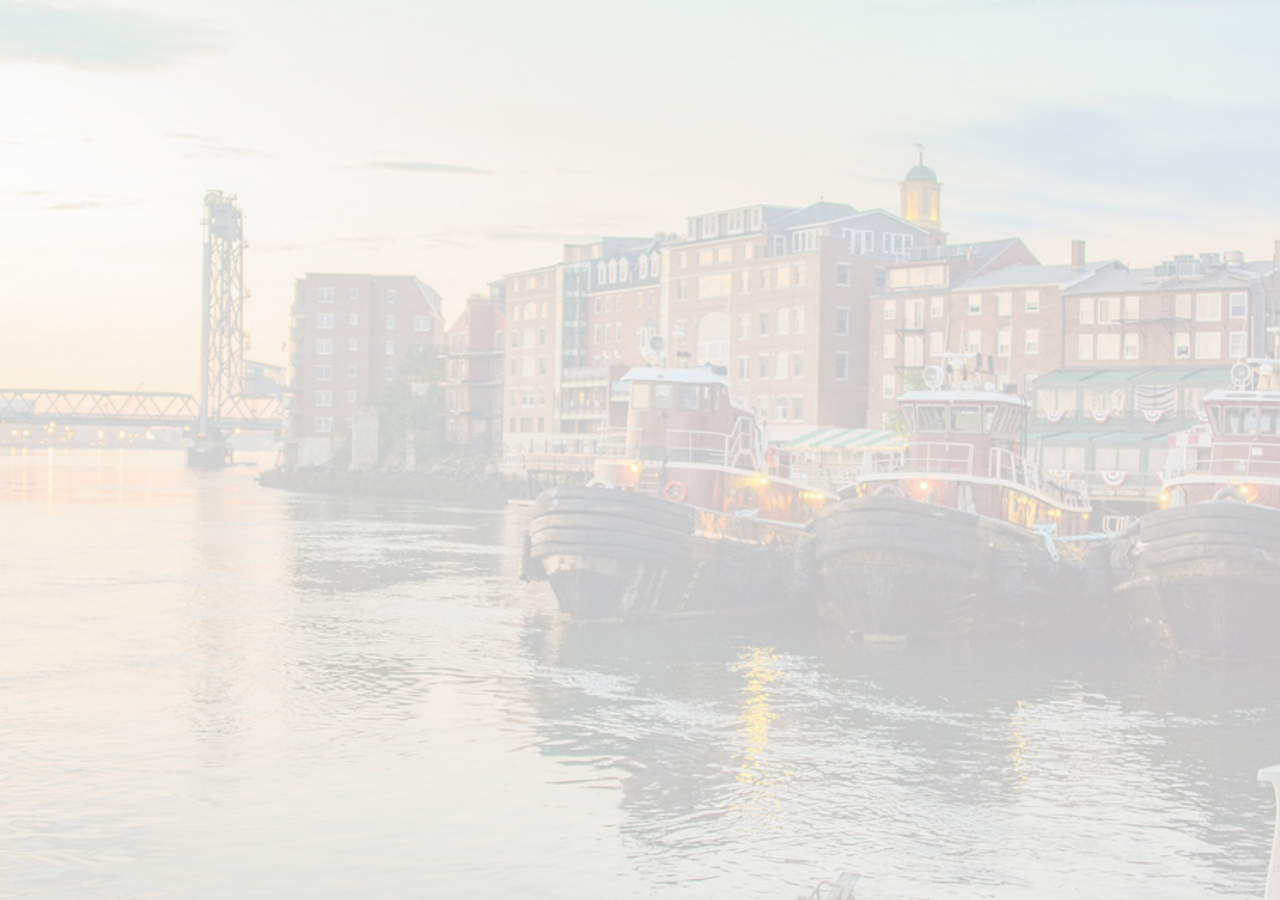
<file: index-2.html>
<!doctype html>
<html lang="en">
<head>
  <meta charset="utf-8">
  <title>Eva</title>
  <link rel="manifest" href="manifest.json">
  <meta name="theme-color" content="white"/>
  <link rel="icon" href="images/logo.png" type="image/x-icon" />  
  <meta http-equiv="Cache-Control" content="no-cache, no-store, must-revalidate" />
  <meta http-equiv="Pragma" content="no-cache" />
  <meta http-equiv="Expires" content="0" />
    <link rel="apple-touch-icon" href="images/logo.png">   
  <meta name="viewport" content="width=device-width, initial-scale=1.0">
  <link href="https://integration.silvercloudinc.com/css/silvercloud.css" rel="stylesheet" type="text/css">
  <link rel="preconnect" href="https://fonts.gstatic.com">
  <link rel="preconnect" href="https://fonts.gstatic.com">
  <script src="https://cdnjs.cloudflare.com/ajax/libs/jquery/3.5.1/jquery.min.js" integrity="sha512-bLT0Qm9VnAYZDflyKcBaQ2gg0hSYNQrJ8RilYldYQ1FxQYoCLtUjuuRuZo+fjqhx/qtq/1itJ0C2ejDxltZVFg==" crossorigin="anonymous"></script>
  <link href="https://fonts.googleapis.com/css2?family=Lato:wght@300&display=swap" rel="stylesheet">
  <script defer src="https://cdn.silvercloudinc.com/fa-v5.5.0/js/all.js"></script>
  <script src="https://unpkg.com/swiper@6.3.5/swiper-bundle.min.js"></script>
  <link href="https://unpkg.com/swiper/swiper-bundle.min.css" rel="stylesheet">
  <link rel="stylesheet" href="css/style.css">
  <link href="splashscreens/iphone5_splash.png" media="(device-width: 320px) and (device-height: 568px) and (-webkit-device-pixel-ratio: 2)" rel="apple-touch-startup-image" />
  <link href="splashscreens/iphone6_splash.png" media="(device-width: 375px) and (device-height: 667px) and (-webkit-device-pixel-ratio: 2)" rel="apple-touch-startup-image" />
  <link href="splashscreens/iphoneplus_splash.png" media="(device-width: 621px) and (device-height: 1104px) and (-webkit-device-pixel-ratio: 3)" rel="apple-touch-startup-image" />
  <link href="splashscreens/iphonex_splash.png" media="(device-width: 375px) and (device-height: 812px) and (-webkit-device-pixel-ratio: 3)" rel="apple-touch-startup-image" />
  <link href="splashscreens/iphonexr_splash.png" media="(device-width: 414px) and (device-height: 896px) and (-webkit-device-pixel-ratio: 2)" rel="apple-touch-startup-image" />
  <link href="splashscreens/iphonexsmax_splash.png" media="(device-width: 414px) and (device-height: 896px) and (-webkit-device-pixel-ratio: 3)" rel="apple-touch-startup-image" />
  <link href="splashscreens/ipad_splash.png" media="(device-width: 768px) and (device-height: 1024px) and (-webkit-device-pixel-ratio: 2)" rel="apple-touch-startup-image" />
  <link href="splashscreens/ipadpro1_splash.png" media="(device-width: 834px) and (device-height: 1112px) and (-webkit-device-pixel-ratio: 2)" rel="apple-touch-startup-image" />
  <link href="splashscreens/ipadpro3_splash.png" media="(device-width: 834px) and (device-height: 1194px) and (-webkit-device-pixel-ratio: 2)" rel="apple-touch-startup-image" />
  <link href="splashscreens/ipadpro2_splash.png" media="(device-width: 1024px) and (device-height: 1366px) and (-webkit-device-pixel-ratio: 2)" rel="apple-touch-startup-image" />
</head>
<body class="home">
    <div class="nav">
      <div class="flex-large">
        <div class="welcome-header"><span id="time-greeting"></span></div>
      </div>
      <div class="mobile-center">
        <div class="flex-small">
          <i class="fas fa-inbox"></i>
        </div>
        <div class="flex-small">
          <i class="fas fa-user"></i>
        </div>
      </div>
    </div>
    <div class="home-search">
      <form id="labnol" method="get" name="q" action="results.html">
        <div class="speech">
          <div ng-jq class="silvercloud-acsearch-bar" widget="5fd0d311d1a5b55e574d3171" product="5db1b46d2acb22540d2b38a7"></div>
          <!-- <input onkeyup="check()" type="text" name="q" id="transcript" placeholder=""> -->
          <button type="button" id="searching-icon"><i id="speech-icon" class="fas fa-microphone"></i></button>
        </div>
      </form>
    </div>
    <div class="footer">
      <div id="date" class="date"></div>
    </div>
    <script defer src="js/main.js"></script>
    <script src="https://integration.silvercloudinc.com/js/silvercloudjs/silvercloud.js"></script>
    <script>
    var scc = { embed : "[base64]" }; window.scc = scc;</script>
  </body>
</html>
</file>
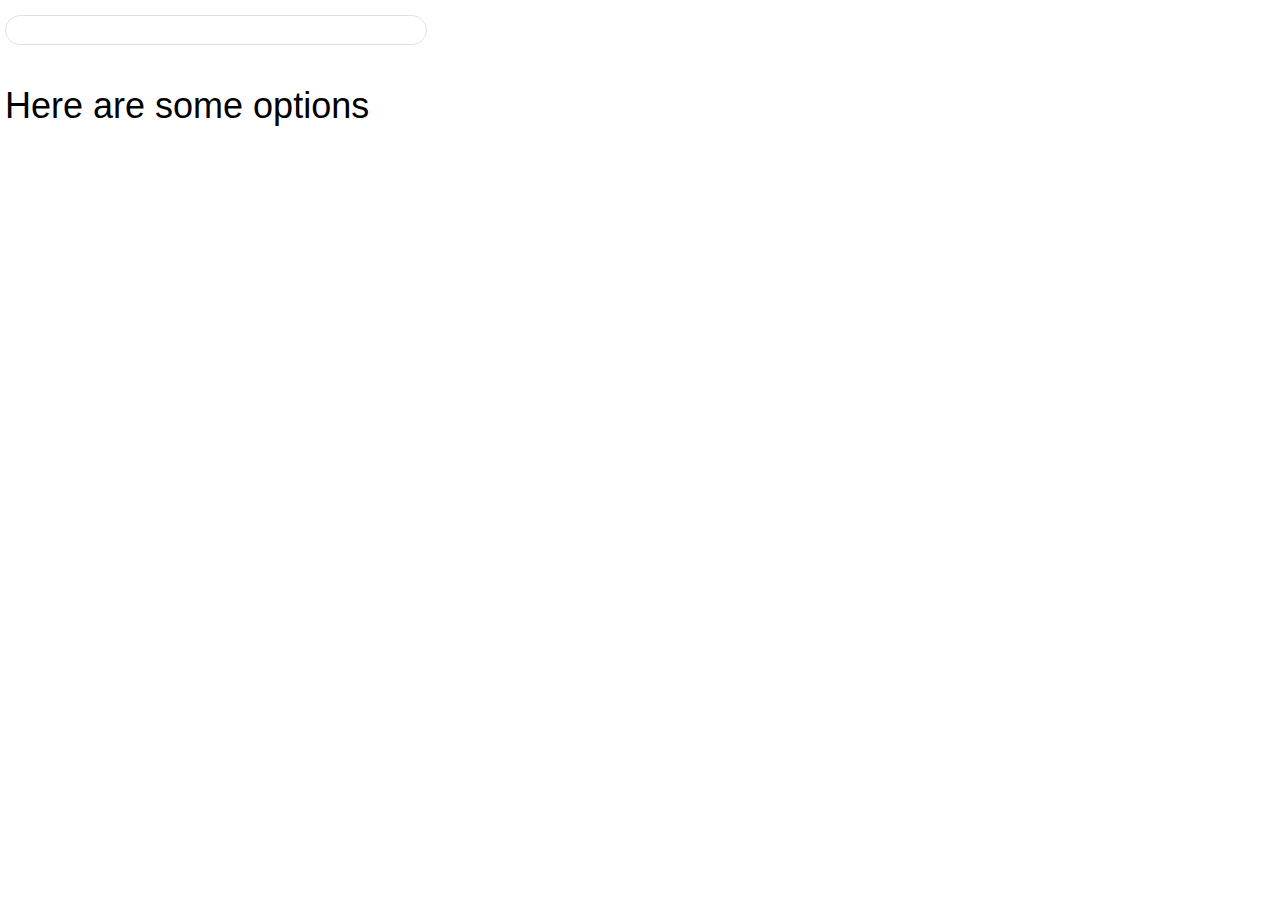
<file: results.html>
<!doctype html>
<html lang="en">
<head>
  <meta charset="utf-8">
  <title>Eva</title>
  <link rel="manifest" href="manifest.json">
  <meta name="theme-color" content="white"/>
  <link rel="icon" href="images/logo.png" type="image/x-icon" />  
  <meta http-equiv="Cache-Control" content="no-cache, no-store, must-revalidate" />
  <meta http-equiv="Pragma" content="no-cache" />
  <meta http-equiv="Expires" content="0" />
    <link rel="apple-touch-icon" href="images/logo.png">   
  <meta name="viewport" content="width=device-width, initial-scale=1.0">
  <link href="https://integration.silvercloudinc.com/css/silvercloud.css" rel="stylesheet" type="text/css">
  <link rel="preconnect" href="https://fonts.gstatic.com">
  <link rel="preconnect" href="https://fonts.gstatic.com">
  <script src="https://cdnjs.cloudflare.com/ajax/libs/jquery/3.5.1/jquery.min.js" integrity="sha512-bLT0Qm9VnAYZDflyKcBaQ2gg0hSYNQrJ8RilYldYQ1FxQYoCLtUjuuRuZo+fjqhx/qtq/1itJ0C2ejDxltZVFg==" crossorigin="anonymous"></script>
  <link href="https://fonts.googleapis.com/css2?family=Lato:wght@300&display=swap" rel="stylesheet">
  <script defer src="https://cdn.silvercloudinc.com/fa-v5.5.0/js/all.js"></script>
  <script src="https://unpkg.com/swiper@6.3.5/swiper-bundle.min.js"></script>
  <link href="https://unpkg.com/swiper/swiper-bundle.min.css" rel="stylesheet">
  <link rel="stylesheet" href="css/style.css">
  <link href="splashscreens/iphone5_splash.png" media="(device-width: 320px) and (device-height: 568px) and (-webkit-device-pixel-ratio: 2)" rel="apple-touch-startup-image" />
  <link href="splashscreens/iphone6_splash.png" media="(device-width: 375px) and (device-height: 667px) and (-webkit-device-pixel-ratio: 2)" rel="apple-touch-startup-image" />
  <link href="splashscreens/iphoneplus_splash.png" media="(device-width: 621px) and (device-height: 1104px) and (-webkit-device-pixel-ratio: 3)" rel="apple-touch-startup-image" />
  <link href="splashscreens/iphonex_splash.png" media="(device-width: 375px) and (device-height: 812px) and (-webkit-device-pixel-ratio: 3)" rel="apple-touch-startup-image" />
  <link href="splashscreens/iphonexr_splash.png" media="(device-width: 414px) and (device-height: 896px) and (-webkit-device-pixel-ratio: 2)" rel="apple-touch-startup-image" />
  <link href="splashscreens/iphonexsmax_splash.png" media="(device-width: 414px) and (device-height: 896px) and (-webkit-device-pixel-ratio: 3)" rel="apple-touch-startup-image" />
  <link href="splashscreens/ipad_splash.png" media="(device-width: 768px) and (device-height: 1024px) and (-webkit-device-pixel-ratio: 2)" rel="apple-touch-startup-image" />
  <link href="splashscreens/ipadpro1_splash.png" media="(device-width: 834px) and (device-height: 1112px) and (-webkit-device-pixel-ratio: 2)" rel="apple-touch-startup-image" />
  <link href="splashscreens/ipadpro3_splash.png" media="(device-width: 834px) and (device-height: 1194px) and (-webkit-device-pixel-ratio: 2)" rel="apple-touch-startup-image" />
  <link href="splashscreens/ipadpro2_splash.png" media="(device-width: 1024px) and (device-height: 1366px) and (-webkit-device-pixel-ratio: 2)" rel="apple-touch-startup-image" />

</head>
<body>
  <div class="nav">
    <div class="flex-large">
      <form id="labnol" method="get" action="results.html">
        <div class="speech">
          <div ng-jq class="silvercloud-acsearch-bar" widget="5fd0d311d1a5b55e574d3171" product="5db1b46d2acb22540d2b38a7"></div>
          <!-- <input onkeyup="check()" type="text" name="q" id="transcript" placeholder="How can I help you?"> -->
          <button type="button" id="searching-icon"><i id="speech-icon" class="fas fa-microphone"></i></button>
        </div>
      </form>      </div>
      <div class="mobile-center">
        <div class="flex-small">
          <i class="fas fa-inbox"></i>
        </div>
        <div class="flex-small">
          <i class="fas fa-user"></i>
        </div>
      </div>
  </div>

  <div class="main-search">
    <div class="main-heading">Here are some options</div>
    <div ng-jq class="silvercloud-results-wrapper" widget="5f760c327c2a600472f535a7" product="5db1b46d2acb22540d2b38a7"></div>
  </div>
  <!-- <div id="scroll" class="scroll-for-more">scroll for<br>more<br><i class="fas fa-arrow-down"></i></div> -->
  <div class="footer">
    <!-- <div class="results"><a id="results" href="results.html">Return To Results</a></div> -->
    <div id="date" class="date"></div>
  </div>
  <script defer src="js/main.js"></script>
  <script src="https://integration.silvercloudinc.com/js/silvercloudjs/silvercloud.js"></script>
  <script>
  var scc = { embed : "[base64]" }; window.scc = scc;</script>
</body>
</html>
</file>
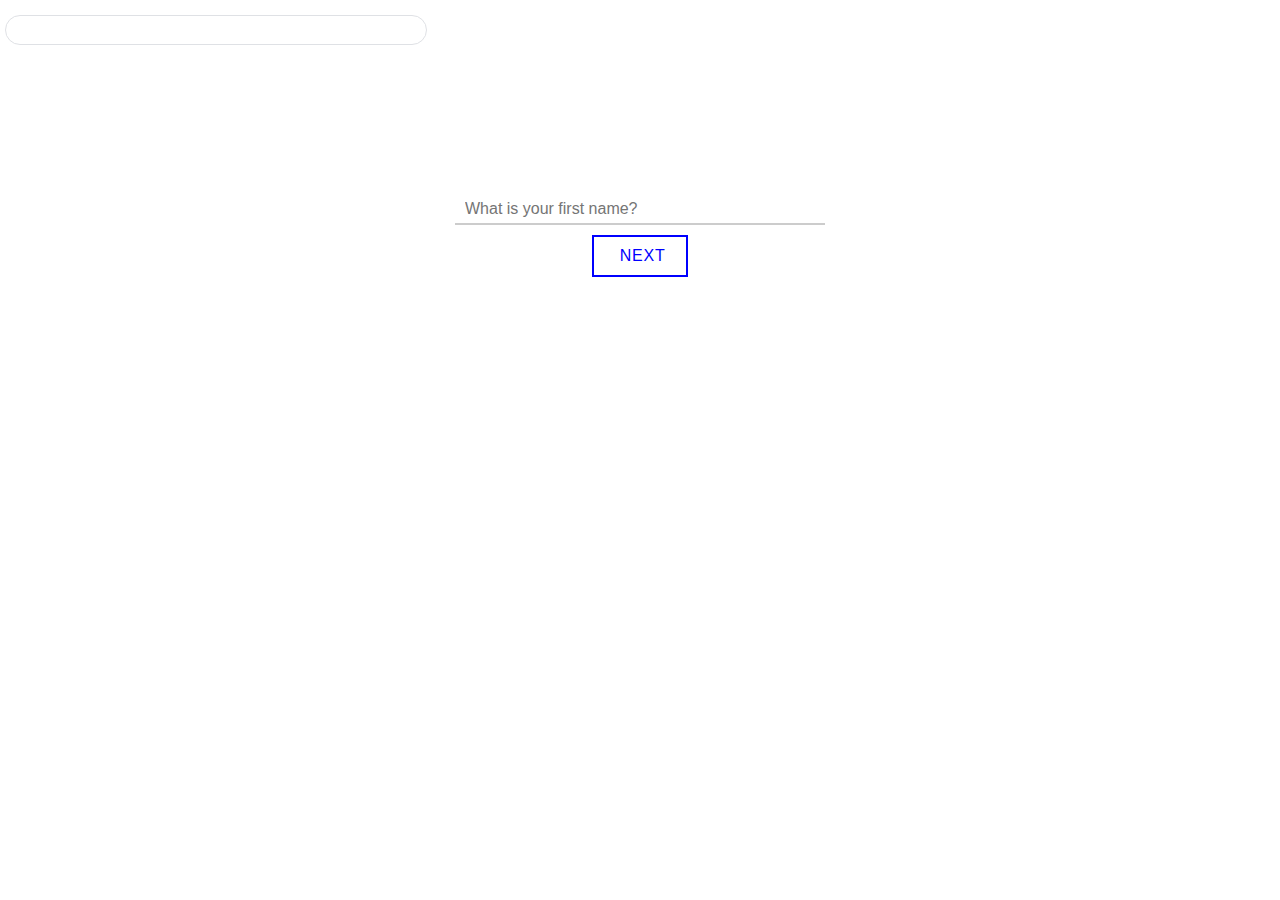
<file: submit.html>
<!doctype html>
<html lang="en">
<head>
  <meta charset="utf-8">
  <title>Eva</title>
  <link rel="manifest" href="manifest.json">
  <meta name="theme-color" content="white"/>
  <link rel="icon" href="images/logo.png" type="image/x-icon" />  
  <meta http-equiv="Cache-Control" content="no-cache, no-store, must-revalidate" />
  <meta http-equiv="Pragma" content="no-cache" />
  <meta http-equiv="Expires" content="0" />
    <link rel="apple-touch-icon" href="images/logo.png">   
  <meta name="viewport" content="width=device-width, initial-scale=1.0">
  <link href="https://integration.silvercloudinc.com/css/silvercloud.css" rel="stylesheet" type="text/css">
  <link rel="preconnect" href="https://fonts.gstatic.com">
  <link rel="preconnect" href="https://fonts.gstatic.com">
  <script src="https://cdnjs.cloudflare.com/ajax/libs/jquery/3.5.1/jquery.min.js"></script>
  <link href="https://fonts.googleapis.com/css2?family=Lato:wght@300&display=swap" rel="stylesheet">
  <script defer src="https://cdn.silvercloudinc.com/fa-v5.5.0/js/all.js"></script>
  <script src="https://unpkg.com/swiper@6.3.5/swiper-bundle.min.js"></script>
  <link href="https://unpkg.com/swiper/swiper-bundle.min.css" rel="stylesheet">
  <link rel="stylesheet" href="css/style.css">
  <link href="splashscreens/iphone5_splash.png" media="(device-width: 320px) and (device-height: 568px) and (-webkit-device-pixel-ratio: 2)" rel="apple-touch-startup-image" />
  <link href="splashscreens/iphone6_splash.png" media="(device-width: 375px) and (device-height: 667px) and (-webkit-device-pixel-ratio: 2)" rel="apple-touch-startup-image" />
  <link href="splashscreens/iphoneplus_splash.png" media="(device-width: 621px) and (device-height: 1104px) and (-webkit-device-pixel-ratio: 3)" rel="apple-touch-startup-image" />
  <link href="splashscreens/iphonex_splash.png" media="(device-width: 375px) and (device-height: 812px) and (-webkit-device-pixel-ratio: 3)" rel="apple-touch-startup-image" />
  <link href="splashscreens/iphonexr_splash.png" media="(device-width: 414px) and (device-height: 896px) and (-webkit-device-pixel-ratio: 2)" rel="apple-touch-startup-image" />
  <link href="splashscreens/iphonexsmax_splash.png" media="(device-width: 414px) and (device-height: 896px) and (-webkit-device-pixel-ratio: 3)" rel="apple-touch-startup-image" />
  <link href="splashscreens/ipad_splash.png" media="(device-width: 768px) and (device-height: 1024px) and (-webkit-device-pixel-ratio: 2)" rel="apple-touch-startup-image" />
  <link href="splashscreens/ipadpro1_splash.png" media="(device-width: 834px) and (device-height: 1112px) and (-webkit-device-pixel-ratio: 2)" rel="apple-touch-startup-image" />
  <link href="splashscreens/ipadpro3_splash.png" media="(device-width: 834px) and (device-height: 1194px) and (-webkit-device-pixel-ratio: 2)" rel="apple-touch-startup-image" />
  <link href="splashscreens/ipadpro2_splash.png" media="(device-width: 1024px) and (device-height: 1366px) and (-webkit-device-pixel-ratio: 2)" rel="apple-touch-startup-image" />
<style>
  #step2, #step2a, #step2b, #step3, #step4{
  display: none;
}

.search-form textarea:focus, .search-form input:focus{
    outline: none;
}

.search-form .step{
  padding:150px 0;
  max-width:800px; 
  margin:0 auto;
  text-align: center;
  }


#search-form{
  min-height: 1000000px;
}

.search-form .step p {
  color: #444;
}

.search-form input, .search-form input[type="text"], .search-form input[type="email"], .search-form textarea {
  background: transparent;
    font-size: 16px;
  font-weight: 300;
  color: #000;
  padding: 5px 10px;
  width: 100%;
  max-width: 350px;
  border: none;
  border-bottom: 2px solid #ccc;
}
.search-form textarea{
  border: 2px solid #ccc;
  width: 300px;
  margin-bottom: -13px;
}

.search-form input[type="button"], .search-form input[type="submit"] {
    font-size: 16px;
    font-weight: 400;
    color: blue;
    border: 2px solid blue;
    cursor: pointer;
    padding: 10px 20px;
    width: auto;
    margin: 10px auto;
    display: block;
    text-transform: uppercase;
    letter-spacing: 0.05em;
}
.search-form input[type="button"]:hover, .search-form .search-form input[type="submit"]:hover {
    background-color: blue;
    color: #f7f7f7;
    transition: 0.25s ease all;
    -moz-transition: 0.25s ease all;
    -webkit-transition: 0.25s ease all;
}

.main-search {
  max-height: 300px;
  overflow: scroll;
}

.main-search::-webkit-scrollbar {
  display: none;
}
.results-wrapper {
  text-align: center;
  padding: 150px;
}
</style>
</head>
<body>
  <div class="nav">
    <div class="flex-large">
      <form id="labnol" method="get" action="results.html">
        <div class="speech">
          <div ng-jq class="silvercloud-acsearch-bar" widget="5fd0d311d1a5b55e574d3171" product="5db1b46d2acb22540d2b38a7"></div>
          <!-- <input onkeyup="check()" type="text" name="q" id="transcript" placeholder="How can I help you?"> -->
          <button type="button" id="searching-icon"><i id="speech-icon" class="fas fa-microphone"></i></button>
        </div>
      </form>      </div>
      <div class="mobile-center">
        <div class="flex-small">
          <i class="fas fa-inbox"></i>
        </div>
        <div class="flex-small">
          <i class="fas fa-user"></i>
        </div>
      </div>
  </div>

  <div class="main-search">
    <form class="search-form" id="search-form">
      <div id="step1" class="step">
        <input id="input1" name="one" autocomplete="off" placeholder="What is your first name?" onkeydown="if (event.keyCode == 13){showStep(2)}">
        <input type="button" value=" Next" onclick="showStep(2)">
      </div>
    
      <div id="step2" class="step">
        <input id="input2" name="two" autocomplete="off" placeholder="What is your last name?" onkeydown="if (event.keyCode == 13){showStep1(3)}">
        <input type="button" value="Next" onclick="showStep1(3)">
      </div>
    
      <div id="step3" class="step">
        <input id="input3" name="three" autocomplete="off" placeholder="What is your email?" onkeydown="if (event.keyCode == 13){showStep2(4)}">
        <input type="button" value="Next" onclick="showStep2(4)">
      </div>

      <div id="step4" class="step">
        <input id="input4" name="four" autocomplete="off" placeholder="What is your question?">
        <input type="submit" value="Submit">
      </div>
    
    </form>
    
    <div id="results-wrapper"></div>
    </div>  </div>

  <div class="footer">
    <div id="date" class="date"></div>
  </div>
  <script defer src="js/main.js"></script>
  <script src="https://integration.silvercloudinc.com/js/silvercloudjs/silvercloud.js"></script>
  <script>
  var scc = { embed : "[base64]" }; window.scc = scc;</script>
  <script>

function showStep(nr) {
  document.getElementById("step2").style.display = "block";
  document.getElementById("input2").focus();
  stp = 400;
  $('.main-search').animate({
    scrollTop: stp + 'px'
  });
}

function showStep1(nr) {
  document.getElementById("step3").style.display = "block";
  document.getElementById("input3").focus();
  stp = 400;
  $('.main-search').animate({
    scrollTop: stp * 2 + 'px'
  });
}

function showStep2(nr) {
  document.getElementById("step4").style.display = "block";
  document.getElementById("input4").focus();
  stp = 400;
  $('.main-search').animate({
    scrollTop: stp * 3 + 'px'
  });
}

// function stepOption(nr1, nr2) {
//   document.getElementById("step" + nr1).style.display = "block";
//   document.getElementById("step" + nr1).focus();
//   document.getElementById("step" + nr2).style.display = "none";
//   document.getElementById("step" + nr2).blur();
//   $('html, body, .main-search').animate({
//     scrollTop: $('#step' + nr1).position().top + 'px'
//   }, 800);
//   console.log($('#step' + nr1).position().top);
// }

$(document).ready(function() {
  $(window).keydown(function(event){
    if(event.keyCode == 13) {
      event.preventDefault();
      return false;
    }
  });
});

  </script>
<script>
(function() {
  const clientToken = window.scc.embed;

  activate();

  function activate() {
    // Add event listener for form submit
    document
      .getElementById("search-form")
      .addEventListener("submit", function(e) {
        e.preventDefault();

        document.getElementById("search-form").style.display = "none";
        document.getElementById("results-wrapper").innerHTML =
          "<p>Submitting data please wait.<p>";

            var input1 = document.getElementById("input1").value;
            var input2 = document.getElementById("input2").value;
            var input3 = document.getElementById("input3").value;
            var input4 = document.getElementById("input4").value;
            if (document.getElementById("input4").value !== "") {
        postQuery(
          `https://rc-litho.silvercloudinc.io/api/v1/products/5deab57d7c2a6053e937dc84/forms/5deab9f8eddb6403498627b1/submit`,
          {
            inputs: [
              {
                field_id: "5f98440d7c2a6051d3f1033a",
                input: input1
              },
              {
                field_id: "5f98440d7c2a6051d3f1033b",
                input: input2
              },
              {
                field_id: "5f98440d7c2a6051d3f1033c",
                input: input3
              },
              {
                field_id: "5f98440d7c2a6051d3f1033d",
                input: input4
              }
            ]
          }
        )
          .then(function(data) {
            console.log(JSON.stringify(data));
            populateResults(data);
          })
          .catch(error => console.error(error));
        }
      });
  }

  function postQuery(url = ``, data = {}) {
    // Default options are marked with *
    return fetch(url, {
      method: "POST", // *GET, POST, PUT, DELETE, etc.
      mode: "cors", // no-cors, cors, *same-origin
      cache: "no-cache", // *default, no-cache, reload, force-cache, only-if-cached
      credentials: "same-origin", // include, *same-origin, omit
      headers: {
        "Content-Type": "application/json",
        //Accept: "application/json,text/plain,*/*;",
        Accept: "application/json,text/plain,*/*;version=1", // -- USE THIS ACCEPT HEADER IF CONSUMING CURRENT LITHO APIS
        Authorization: `Token eyJhbGciOiJIUzI1NiJ9.eyJzdWIiOiI1YTQ4MzY2MzkxOWNkNDY1ZTI4Zjg0NDEiLCJpYXQiOjE2MDc2OTM2MTYsImF1ZCI6WyJyYy1saXRoby5zaWx2ZXJjbG91ZGluYy5pbyIsImtnYXJhZmZhLmdpdGh1Yi5pbyIsImxvY2FsaG9zdCJdfQ.rfycxxZCbMzyW0RBQDTKI3pMsJor-Xh-aCM5UN6xVSE`
        // "Content-Type": "application/x-www-form-urlencoded",
      },
      redirect: "follow", // manual, *follow, error
      referrer: "no-referrer", // no-referrer, *client
      body: JSON.stringify(data) // body data type must match "Content-Type" header
    }).then(response => response.json()); // parses response to JSON
  }

  function populateResults(data) {
    var htmlString =
      "<p>Thank you for the information! An agent will be in touch within 48 hours.<p>";
    document.getElementById("results-wrapper").innerHTML = htmlString;
  }
})();
</script>
</body>
</html>
</file>
<file: css/style.css>
/* Ticket # 00-00-00 */
* {
    font-family: 'Lato', sans-serif;
  }
  a, a:visited {
    color: inherit;
    text-decoration: none;
  }
  body {
    margin: 0;
  }
  .home {
    background: url(../images/background.jpg);
    background-position: center;
    background-size: cover;
    min-height: 100vh;
    background-repeat: no-repeat;
  }
  /* navigation */
  
  .nav {
    margin: 0;
    display: flex;
    flex-direction: unset;
    flex-wrap: wrap;
    justify-content: space-between;
    flex-flow: wrap;
    padding: 15px 5px 0;
  }
  .mobile-center {
    display: flex;
  }
  .welcome-header{
    font-weight: 300;
    font-size: 2.5em;
  }
  .flex-large {
    flex: 3;
  }
  .flex-small {
    flex: 1;
    font-size: 1.5em;
    max-width: 20px;
    margin: 0 10px;
    font-weight: 300;
    vertical-align: middle;
  }
  .nav .speech {
    border: 0;
    max-width:400px;
    padding:0;
    margin:0;
    padding: 5px 10px;
    border: 1px solid #dfe1e5;
    border-radius: 50px;
  }
  
  .nav .speech input::placeholder {
    color: #000;
  }
  .nav .speech input {
    border:0;
    color: #000;
    background: transparent;
    vertical-align: middle;
    font-size: 1.5em;
    width: calc(100% - 46px);
    display:inline-block;
  }
  .nav .speech svg {
    font-size: 2em;
    vertical-align: middle;
    display:inline-block;
  }
  
  /* home speech section */
  
  
  
  /* voice search */
  #searching-icon {
    display: inline-block;
    background: none;
    border: 0;
  }
  
  .home-search .speech {
    border: 0;
    max-width:600px;
    padding:225px 0;
    margin:0 auto;
  }
  .home-search .speech input::placeholder {
    color: #000;
    font-weight: bold;
  }
  .home-search .speech input {
    border:0;
    color: #000;
    background: transparent;
    vertical-align: middle;
    font-size: 2em;
    width: 100%;
    display:inline-block;
  }
  .home-search .speech svg {
    font-size: 2.5em;
    vertical-align: middle;
    display:inline-block;
  }
  
  /* home footer */
  
  .footer {
    width: 100%;
    position: fixed;
    bottom: 0;
    right: 0;
    background: #fff;
    
  }
  .home .footer {
    background: transparent;
  }
  /* .results {
    padding: 16px 10px;
    float: left;
    font-weight: bold;
    font-size: .9em;
  } */
  .date {
    font-size: 1.5em;
    float: right;
    padding: 10px;
  }
  
  /* main search section */
  
  .main-search {
    margin: 0 0 40px;
  }
  
  .main-heading {
    font-size: 2.25em;
    margin: 40px 0;
    padding: 0 5px;
  }

  #silvercloud-logo, .sc-results-toolbar, .sc-proc-bread-container, .sc-stepview-steppers, .sc-percent-helpful, .sc-print-icon svg {
    display: none;
  }

  .silvercloud-acsearch-bar {
    display: inline-block;
    max-width: calc(100% - 50px);
    width: 100%;
  }

  .nav .silvercloud-acsearch-bar {
    display: inline-block;
    max-width: 350px;
    width: 100%;
  }

  .sc-acsearch-hook button {
    display: none;
  }

  .sc-autocomplete-items {
    text-align: left;
    width: auto;
    padding: 0 10px 0 0;
    color: #000;
    min-width: 200px;
    max-width: 350px;
  }

  .sc-autocomplete-items svg {
    fill: #000;
  }

  .result-title-bar {
    background: transparent;
    border: 0;
    height: 0;
    position: inherit;
  }

  .silvercloud-back-button {
    border-radius: 0;
    background: #fff;
    color: #000;
    min-width: auto;
    position: fixed;
    bottom: 0;
    height: auto;
    z-index: 1;
    line-height: 1;
  }
  
  .sc-procedure-tree .sc-stepview-steppers {
    display: block;
    text-align: center;
  }
  
  a.sc-result-item {
    border: 0;
    color: #000;
    padding: 10px;
  }
  
  a.sc-result-item:hover {
    background: none;
    opacity: .7;
  }
  
  .silvercloud-results-wrapper-item-title {
    font-size: 1.25em;
  }
  
  .sc-result-icon {
    margin: 0 5px 0 0;
    border-radius: 50%;
    padding: 8px;
    border: 1px solid;
  }
  
  .content-rating-form {
    position: absolute;
    bottom: 0;
    text-align: center;
    width: auto;
  }
  
  .fr-view hr {
    display: none;
  }
  
  .sc-result-icon svg {
    max-width: 20px;
    fill: #000;
    max-height: 16px;
  }
  
  sc-highlight {
    background: none;
    font-weight: bold;
    font-style: normal;
    text-transform: uppercase;
  }
  
  .sc-step-list {
    width: 300px;
    border-right: 0;
    font-size: .85em;
    line-height: 1;
    max-height: 100%;
    overflow-y: auto;
  }

  .sc-ellipsis {
    white-space: normal;
    overflow: visible;
    text-overflow: initial;
}
  
  .sc-stepview-title {
    font-weight: bold;
    font-size: 1.15em;
  }
  
  .sc-step-in-view {
    max-height: 100%;
  }
  
  .sc-step-list > div:nth-child(1) {
    position: absolute;
    top: 102px;
    background: #fff;
    width: 100%;
    font-size: 2.5em;
  }
  .sc-proc-base-link {
    max-width: 100%;
    border-bottom: 0;
  }
  
  .step-inView-active {
    background: none;
  }
  
  .sc-proc-base-link a, .sc-proc-base-link a:visited {
    color: inherit;
    text-decoration: none;
  }

  .silvercloud-results-wrapper-item-details {
    width: calc(100% - 55px);
  }
  
  .tree-node:hover, .sc-proc-base-link:hover {
    background: none;
  }
  
  .step-inView-active > div:nth-child(2) {
    font-weight: bold;
  }
  
  .content-rating-form button {
    width: 100%;
    padding: 5px;
    line-height: 1;
    max-width: 40px;
    margin: 0 auto;
  }
  
  .content-rating-title {
    display: inline-block;
    margin-bottom: 5px;
    font-size: .85em;
  }
  
  .silvercloud-procedure > div:nth-child(2) {
    border: 0 !important;
  }
  
  .silvercloud-results-wrapper h1 {
    background: transparent;
    text-transform: uppercase;
    padding: 0;
  }
  
  .silvercloud-results-wrapper h2 {
    font-size: 1.15em;
    font-weight: bold;
  }
  
  .sc-stepview-steppers button {
    border: none;
    border-radius: 4px;
    background-color: blue;
    color: #fff;
    height: auto;
    margin: 0 5px;
    padding: 5px 8px;
    max-width: 200px;
    min-width: 0;
    outline: none;
  }

  .pagination {
    position: relative;
    z-index: 1;
  }
  
  .pagination > li > a, .pagination > li > span {
    position: relative;
    float: left;
    padding: 6px 12px;
    margin-left: -1px;
    line-height: 1.42857143;
    color: #000;
    text-decoration: none;
    background-color: #fff;
    border: 1px solid #eee;
  }
  
  .pagination > .disabled > span, .pagination > .disabled > span:hover, .pagination > .disabled > span:focus, .pagination > .disabled > a, .pagination > .disabled > a:hover, .pagination > .disabled > a:focus {
    color: #000;
    cursor: not-allowed;
    background-color: #fff;
    border-color: #eee;
  }
  
  .pagination > li > a:hover, .pagination > li > span:hover, .pagination > li > a:focus, .pagination > li > span:focus {
    background-color: #fff;
    border-color: #eee;
    font-weight: bold;
  }
  
  .pagination > .active > a, .pagination > .active > span, .pagination > .active > a:hover, .pagination > .active > span:hover, .pagination > .active > a:focus, .pagination > .active > span:focus {
    z-index: 2;
    color: #000;
    font-weight: bold;
    cursor: default;
    background-color: #fff;
    border-color: #eee;
  }

  .sc-config-footer {
    padding: 10px;
  }
  
  /* scroll for more */
  
  .scroll-for-more {
    margin: 0 auto;
    position: fixed;
    bottom: 48px;
    text-align: center;
    width: 100%;
    padding: 5px 0;
    background: #fff;
    font-size: .85em;
  }
  
  /* form */
  .sc-custom-form-hook {
    max-width: 600px;
    margin: 0 auto;
  }
  
  .sc-custom-form-hook .sc-toolbar {
    background: transparent;
    border: 0;
    height: auto;
    margin: 20px 0 0;
  }
  
  .sc-custom-form-hook .sc-toolbar-heading {
    font-size: 1.25em;
    padding: 0;
  }
  
  button.sc-form-return-button, .sc-form-group button {
    border-radius: 0;
    background: blue;
    border: 0;
  }
  
  .sc-form-group input[type="text"], .sc-form-group input[type="email"], .sc-form-group textarea {
    width: 100%;
  }

  /* swiper */


  .swiper-container {
    width:100%;
    margin: 15px auto 0;
    position: relative;
    overflow: hidden;
    list-style: none;
    padding: 0;
  }
  .swiper-wrapper {
    position:relative;
    display:flex;
    width: 100%;
    height: calc(100vh - 150px);
    box-sizing: content-box;
  }
 .swiper-slide {
    overflow-y: auto;
    background: #fff;
    width: calc(50% - 30px);
    padding: 20px 0;
  }
  .swiper-slide::-webkit-scrollbar {
    display: none;
  }
  .swiper-slide:nth-child(1n) {
    width: calc(50% - 50px);
  }

swiper-slide{
 flex-shrink: 0;
 width: 100%;
 position: relative;
 transition-property: transform;
}


/*NAVIGATION*/
.swiper-navigation{
  position:relative;
  top: 25px;     
}
.swiper-button-next, .swiper-button-prev {
  left:auto;
  height: 35px;
  color: #000;
}
.swiper-button-next:after, .swiper-button-prev:after {
  display:none;
}
.swiper-button-next{
  right: 10px;
}
.swiper-button-prev{
  right:40px;
}

.swiper-slide .sc-embed-answer-title {
  display: none;
}

.swiper-slide .sc-result-icon {
  padding: 0;
  border: none;
}

.swiper-slide .silvercloud-results-wrapper-item-title {
  font-size: .9em;
}

.swiper-slide a.sc-result-item {
  border: 1px solid #000;
  margin: 10px 0;
  border-radius: 30px;
  color: #000;
  padding: 10px;
}

.swiper-slide .sc-embed-answer-container h3 {
  font-size: 1.25em;
  font-weight: bold;
  line-height: 1;
  margin: 0 0 15px;
}

.swiper-slide .silvercloud-loading-toolbar, .swiper-slide .sc-results-toolbar {
  height: auto;
  background-color: #fff;
  line-height: 50px;
  border: 0;
  display: block;
  font-size: 1.25em;
  font-weight: bold;
  padding-left: 0;
  margin: 0 0 15px;
  display: block;
  line-height: 1;
}

.swiper-slide > div:nth-child(1) {
  padding: 0 15px;
  margin: 0 0 12px;
}

.swiper-slide .silvercloud-results-title {
  padding: 0;
  line-height: 1;
  font-weight: bold;
}

.sc-embed-answer-container {
  padding: 0px;
}

@media (max-width: 525px) {
  .nav {
    display: block;
  }
  .nav .sc-acsearch-hook {
    max-width: 100%;
  }
  .nav .speech, .home-search .speech {
    margin: 0 auto;
    max-width: 260px;
  }
  .nav .silvercloud-acsearch-bar {
    max-width: calc(100% - 40px);
  }
  .nav .speech input, .home-search .speech input {
    font-size: 1em;
    width: 100%;
  }
  .nav .speech svg, .home-search .speech svg {
    font-size: 1.5em;
  }
  .flex-small {
    display: inline-block;
  }
  .silvercloud-results-wrapper-item-details {
    font-size: .8em;
  }
  .sc-result-icon svg {
    max-width: 10px;
  }
  .sc-result-icon {
    padding: 2px 8px;
  }
  .main-heading {
    margin: 30px 0;
  }
  .main-heading, .sc-step-list > div:nth-child(1) {
    font-size: 1.75em;
  }
  .date {
    font-size: 1.15em;
  }
  .sc-step-list {
    width: 100%;
    max-height: 140px;
    border-bottom: 4px solid #000;
    border-right: 0;
  }
  .sc-proc-base-link {
    max-width: 100%;
    font-size: 0.938em;
  }
  .sc-step-list::-webkit-scrollbar-track {
    -webkit-box-shadow: inset 0 0 6px rgba(0,0,0,0.3);
    border-radius: 10px;
    background-color: #F5F5F5;
  }
  .sc-step-list::-webkit-scrollbar {
    width: 12px;
    background-color: #fff;
  }
  .sc-step-list::-webkit-scrollbar-thumb {
    border-radius: 10px;
    background-color: #000;
  }
  .sc-step-in-view {
    margin: 10px;
    max-height: 100%;
  }
  .silvercloud-procedure > div:nth-child(2) {
    display: block !important;
  } 
  .sc-stepview-title {
    flex: auto;
  }
  .sc-step-list > div:nth-child(1) {
    top: 114px;
  }
  .mobile-center{
    text-align: center;
    display: block;
    margin: 10px 0 0;
  }
  .flex-large {
    text-align: center;
  }
  .sc-autocomplete-items {
    max-width: 250px;
  }
}
</file>
